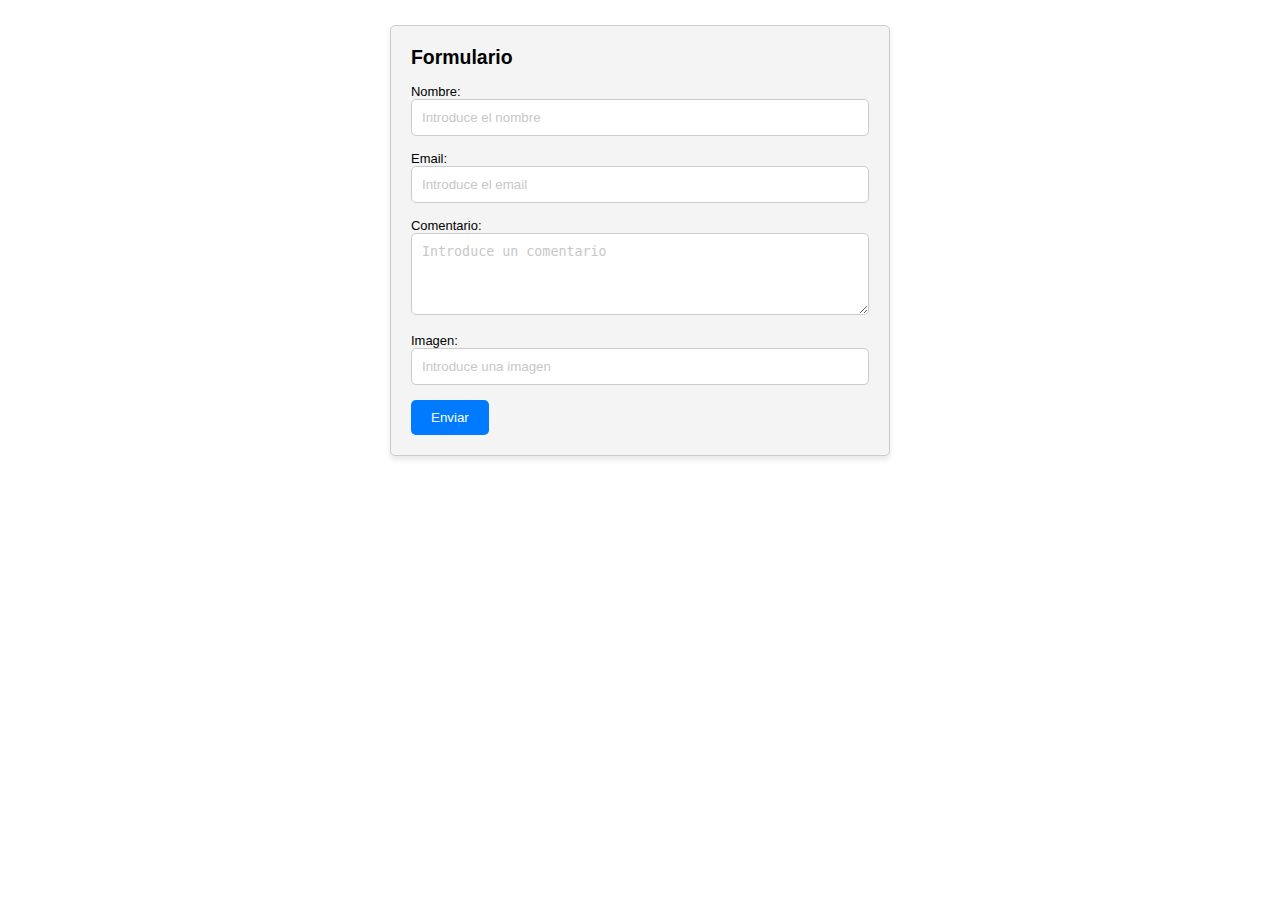
<file: index.html>
<!DOCTYPE html>
<html lang="es">

<head>
    <meta charset="UTF-8">
    <meta name="viewport" content="width=device-width, initial-scale=1.0">
    <title>Formulario localStorage</title>

    <link rel="stylesheet" href="./css/styles.css">
    <link rel="stylesheet" href="./css/modal/modal.css">
    <link rel="stylesheet" href="https://cdnjs.cloudflare.com/ajax/libs/font-awesome/6.0.0-beta3/css/all.min.css">
</head>

<body>

    <div id="boxMain">
        <div class="form-container">
            <h2>Formulario</h2>
            <form id="form_main">
                <label for="nombre">Nombre:</label>
                <input type="text" id="nombre" name="nombre" placeholder="Introduce el nombre">

                <label for="email">Email:</label>
                <input type="email" id="email" name="email" placeholder="Introduce el email">

                <label for="comentario">Comentario:</label>
                <textarea id="comentario" name="comentario" rows="4" placeholder="Introduce un comentario"></textarea>

                <label for="imagen">Imagen:</label>
                <input type="text" id="imagen" name="imagen" placeholder="Introduce una imagen">

                <div class="submit">
                    <button id="btn_enviar">Enviar</button>
                </div>
            </form>
        </div>
    </div>

    <div class="container"></div>

    <button class="btn_borrarTodos" id="btn_borrarTodos">Eliminar todo</button>

    <div id="boxEdicion">
        <div id="overlay" class="overlay"></div>
        <div id="modal" class="modal">
            <div class="form-container-modal">
                <label for="nombre">Nombre:</label>
                <input type="text" id="nombre" name="nombre" placeholder="Introduce el nombre">
    
                <label for="email">Email:</label>
                <input type="email" id="email" name="email" placeholder="Introduce el email">
    
                <label for="comentario">Comentario:</label>
                <textarea id="comentario" name="comentario" rows="3" placeholder="Introduce un comentario"></textarea>
    
                <label for="imagen">Imagen:</label>
                <input type="text" id="imagen" name="imagen" placeholder="Introduce una imagen">
    
                <div class="submit">
                    <button class="modificar">Modificar</button>
                    <button class="cancelar">Cancelar</button>
                </div>

                <input type="hidden" id="idFicha" name="idFicha" value="">
            </div>
        </div>
    </div>

    <script src="./js/script.js"></script>
    <script src="./js/modal/modal.js"></script>
</body>
</html>
</file>
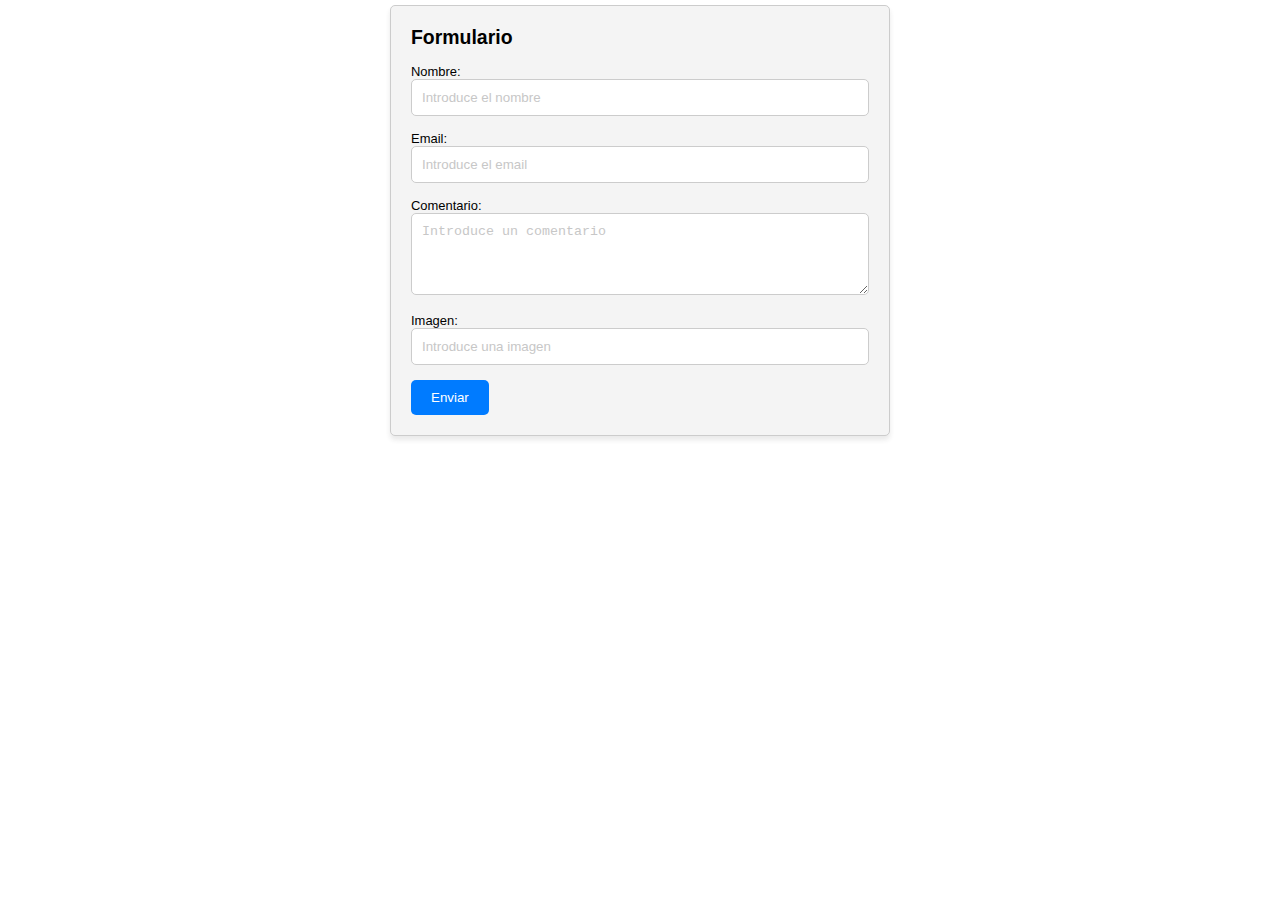
<file: index_old.html>
<!DOCTYPE html>
<html lang="es">

<head>
    <meta charset="UTF-8">
    <meta name="viewport" content="width=device-width, initial-scale=1.0">
    <title>Formulario localStorage</title>

    <link rel="stylesheet" href="./css/styles.css">
    <link rel="stylesheet" href="https://cdnjs.cloudflare.com/ajax/libs/font-awesome/6.0.0-beta3/css/all.min.css">
</head>

<body>

    <div class="form-container">
        <h2>Formulario</h2>
        <form>
            <label for="nombre">Nombre:</label>
            <input type="text" id="nombre" name="nombre" placeholder="Introduce el nombre">

            <label for="email">Email:</label>
            <input type="email" id="email" name="email" placeholder="Introduce el email">

            <label for="comentario">Comentario:</label>
            <textarea id="comentario" name="comentario" rows="4" placeholder="Introduce un comentario"></textarea>

            <label for="imagen">Imagen:</label>
            <input type="text" id="imagen" name="imagen" placeholder="Introduce una imagen">

            <div class="submit">
                <button type="submit">Enviar</button>
            </div>
        </form>
    </div>

    <div class="container"></div>

    <button class="btn_borrarTodos" id="btn_borrarTodos">Eliminar todo</button>

    <script src="./js/script.js"></script>
</body>
</html>
</file>
<file: css/styles.css>
*{
    box-sizing: border-box;
}
body, html {
    margin: 0;
    width: 100%;
    height: 100%;

    font-size: 0.9em;
    font-family: Arial, sans-serif;
}

#boxMain{
    width:100%;
    padding:20px;
    margin: 0px auto;
}
.box {
    flex: 1;
    display: flex;
    justify-content: center;
    font-size: 0.9em;
    color: rgb(50, 54, 62);
    width: 200px;
    max-width: 200px;
    border-radius: 5px;
    flex-direction: column; /* Apila los elementos verticalmente */
    justify-content: flex-start;
    align-items: flex-start;
    padding: 10px;
    border: 1px solid rgb(164, 185, 232);
    box-shadow: 0 3px 5px rgba(0, 0, 0, 0.1);
    position: relative; /* Posiciona el ícono relativo a la caja */
}

.box1 {
    background-color: rgb(237, 244, 248);
}

.box2 {
    background-color: rgb(170, 233, 170);
}

.box3 {
    background-color: rgb(167, 167, 230);
}

/* Contenedor de íconos */
.icon-container {
    gap: 10px; 
    width: 100%; 
    display: flex;
    justify-content: flex-end; 
}

/* Estilo de los íconos */
.edit-icon, .delete-icon {
    color: rgb(50, 54, 62);
    cursor: pointer;
    font-size: 1.2em;
    transition: color 0.3s;
}

/* Efecto hover para los íconos */
.edit-icon:hover {
    color: rgb(96, 187, 88); /* Cambia el color del ícono de editar al pasar el ratón */
}

.delete-icon:hover {
    color: red; /* Cambia el color del ícono de eliminar al pasar el ratón */
}

/* Estilos para la primera parte (formulario) */
.form-container {
    background-color: #f4f4f4;
    padding: 20px;
    max-width: 500px;
    margin: 5px auto;
    border-radius: 5px;
    border:1px solid #CCCCCC;
    box-shadow: 0 4px 5px rgba(38, 39, 40, 0.1);
}

.form-container h2 {
    margin: 0px;
}

.form-container label {
    display: block;
    margin-top: 15px;
}

.form-container input,
.form-container textarea {
    width: 100%;
    padding: 10px;
    border-radius: 5px;
    border: 1px solid #ccc;

    outline: none;
}
.form-container input::placeholder, textarea::placeholder {
    color: rgb(199, 199, 199);
}

.form-container .submit {
    display: block;
    margin-top: 15px;
}
.form-container button {
    background-color: #007BFF;
    color: white;
    padding: 10px 20px;
    border: none;
    border-radius: 5px;
    cursor: pointer;
}

.form-container button:hover {
    background-color: #0056b3;
}

/* Estilos para la segunda parte (capas dinámicas) */
.container {
    gap: 10px;
    display: flex;
    max-width: 500px;
    margin: 20px auto;

    flex-wrap: wrap;
    justify-content: flex-start;
    align-content: flex-start;
    flex-direction: row;
    align-items: flex-start;
}

/* Estilo para el botón "Eliminar todos" */
.btn_borrarTodos {
    background-color: #548824;
    color: white;
    padding: 10px 20px;
    border: none;
    border-radius: 5px;
    cursor: pointer;
    margin: 20px auto;
    display: none;
}

.btn_borrarTodos:hover {
    background-color: #6ad132;
}

.po{
    color: rgb(219, 197, 145);
}
</file>
<file: css/modal/modal.css>
/* Capa de fondo */
.overlay {
    top: 0;
    left: 0;
    width: 100%;
    height: 100%;
    z-index: 999; 
    display: none;
    position: fixed;

    background-color: rgba(0, 0, 0, 0.5); 
}

/* Ventana modal centrada */
.modal {
    top: 50%;
    left: 50%;
    display: none; 
    z-index: 1000;
    position: fixed;
    
    width:60%;
    padding: 20px;
    min-width: 300px;
    text-align: left;

    border-radius: 8px;
    background-color: white;
    box-shadow: 0 5px 15px rgba(0, 0, 0, 0.3);
    transform: translate(-50%, -50%);
}

/* Estilos para la primera parte (formulario) */
.form-container-modal {
    padding: 20px;
    max-width: 500px;
    margin: 5px auto;
    border-radius: 5px;
    border:1px solid #CCCCCC;
    background-color: #faedd3;
    box-shadow: 0 4px 5px rgba(38, 39, 40, 0.1);
}

.form-container-modal h2 {
    margin: 0px;
}

.form-container-modal label {
    display: block;
    margin-top: 15px;
}

.form-container-modal input,
.form-container-modal textarea {
    width: 100%;
    padding: 10px;
    border-radius: 5px;
    border: 1px solid #ccc;

    outline: none;
}
.form-container-modal input::placeholder, textarea::placeholder {
    color: rgb(199, 199, 199);
}

.form-container-modal .submit {
    display: block;
    margin-top: 15px;
}
.form-container-modal button {
    background-color: #ffb300;
    color: white;
    padding: 10px 20px;
    border: none;
    border-radius: 5px;
    cursor: pointer;
}

.form-container-modal button:hover {
    background-color: #ca9314;
}
</file>
